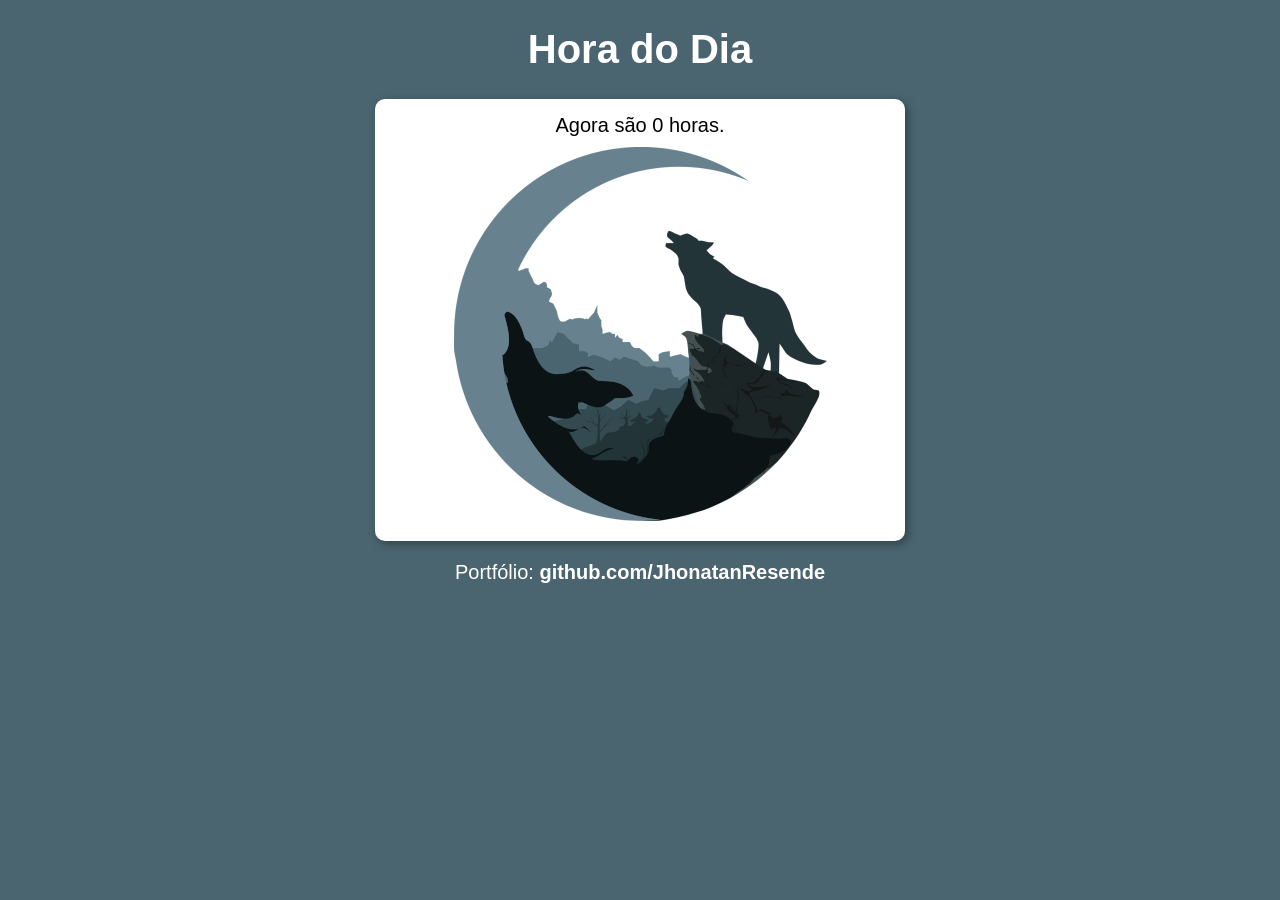
<file: index.html>
<!DOCTYPE html>
<html lang="pt-BR">
<head>
    <meta charset="UTF-8">
    <meta name="viewport" content="width=device-width, initial-scale=1.0">
    <link rel="shortcut icon" href="img/favicon.ico" type="image/x-icon">
    <link rel="stylesheet" href="style/style.css">
    <title>Hora do Dia</title>
</head>
<body onload="carregar()">

    <header>
        <h1>Hora do Dia</h1>
    </header>

    <section>
        <div id="msg">

        </div><!--msg-->
        <div id="foto">
            <img id="imagem" src="img/dia.png" alt="Foto do dia">
        </div><!--foto-->
    </section>

    <footer>
        <p>Portfólio: <a href="https://github.com/JhonatanResende" target="_blank" rel="noopener noreferrer">github.com/JhonatanResende</a></p>
    </footer>

    <script src="javascript/script.js"></script>
    
</body>
</html>
</file>
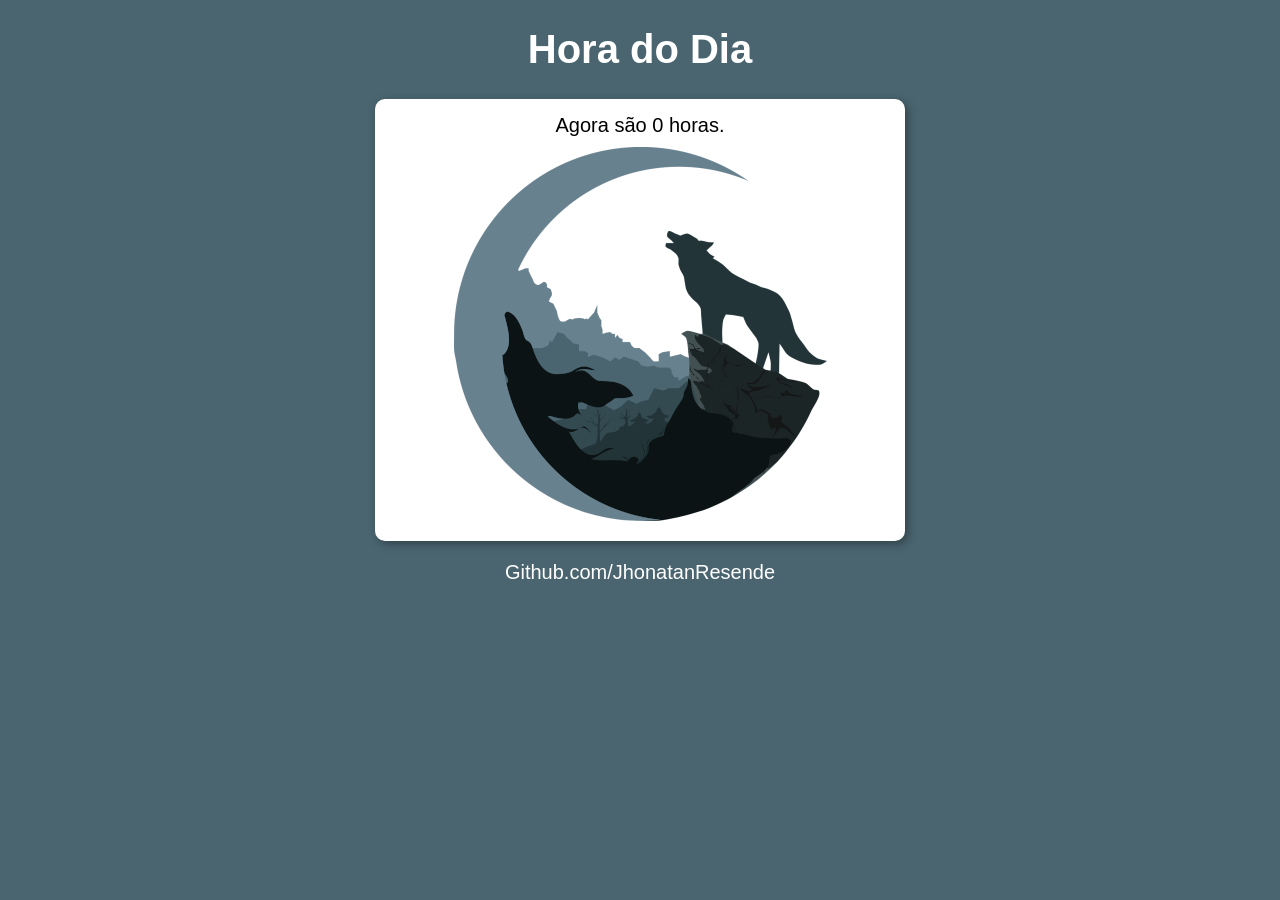
<file: horadodia.html>
<!DOCTYPE html>
<html lang="pt-BR">
<head>
    <meta charset="UTF-8">
    <meta name="viewport" content="width=device-width, initial-scale=1.0">
    <link rel="shortcut icon" href="Imagens/favicon.ico" type="image/x-icon">
    <meta http-equiv="X-UA-Compatible" content="ie=edge">
    <link rel="stylesheet" href="style.css">
    <title>Hora do Dia</title>
</head>
<body onload="carregar()">

    <header>
        <h1>Hora do Dia</h1>
    </header>

    <section>
        <div id="msg">
            
        </div><!--msg-->
        <div id="foto">
            <img id="imagem" src="Imagens/dia.png" alt="Foto do dia">
        </div><!--foto-->
    </section>

    <footer>
        <p>Github.com/JhonatanResende</p>
    </footer>
    
    <script src="script.js"></script>

</body>
</html>
</file>
<file: style/style.css>
@charset "UTF-8";

body{
    background-color: rgb(36, 36, 37);
    font: normal 15pt Arial;
}

header{
    color: white;
    text-align: center;
}

section{
    background-color: white;
    border-radius: 10px;
    padding: 15px;
    width: 500px;
    margin: auto;
    box-shadow: 3px 3px 10px rgba(0, 0, 0, 0.358);
}

div{
    text-align: center;
}

div#msg{
    margin-bottom: 10px;
}

footer{
    text-align: center;
    color: white;
}

footer a{
    text-decoration: none;
    color: white;
    font-weight: bolder;
}

footer a:hover{
    color: black;
    text-decoration: underline;
}
</file>
<file: style.css>
@charset "UTF-8";

body{
    background-color: rgb(36, 36, 37);
    font: normal 15pt Arial;
}

header{
    color: white;
    text-align: center;
}

section{
    background: white;
    border-radius: 10px;
    padding: 15px;
    width: 500px;
    margin: auto;
    box-shadow: 3px 3px 10px rgba(0, 0, 0, 0.358);
}

div{
    text-align: center;
}

div#msg{
    margin-bottom: 10px;
}

footer{
    color: white;
    text-align: center;
}
</file>
